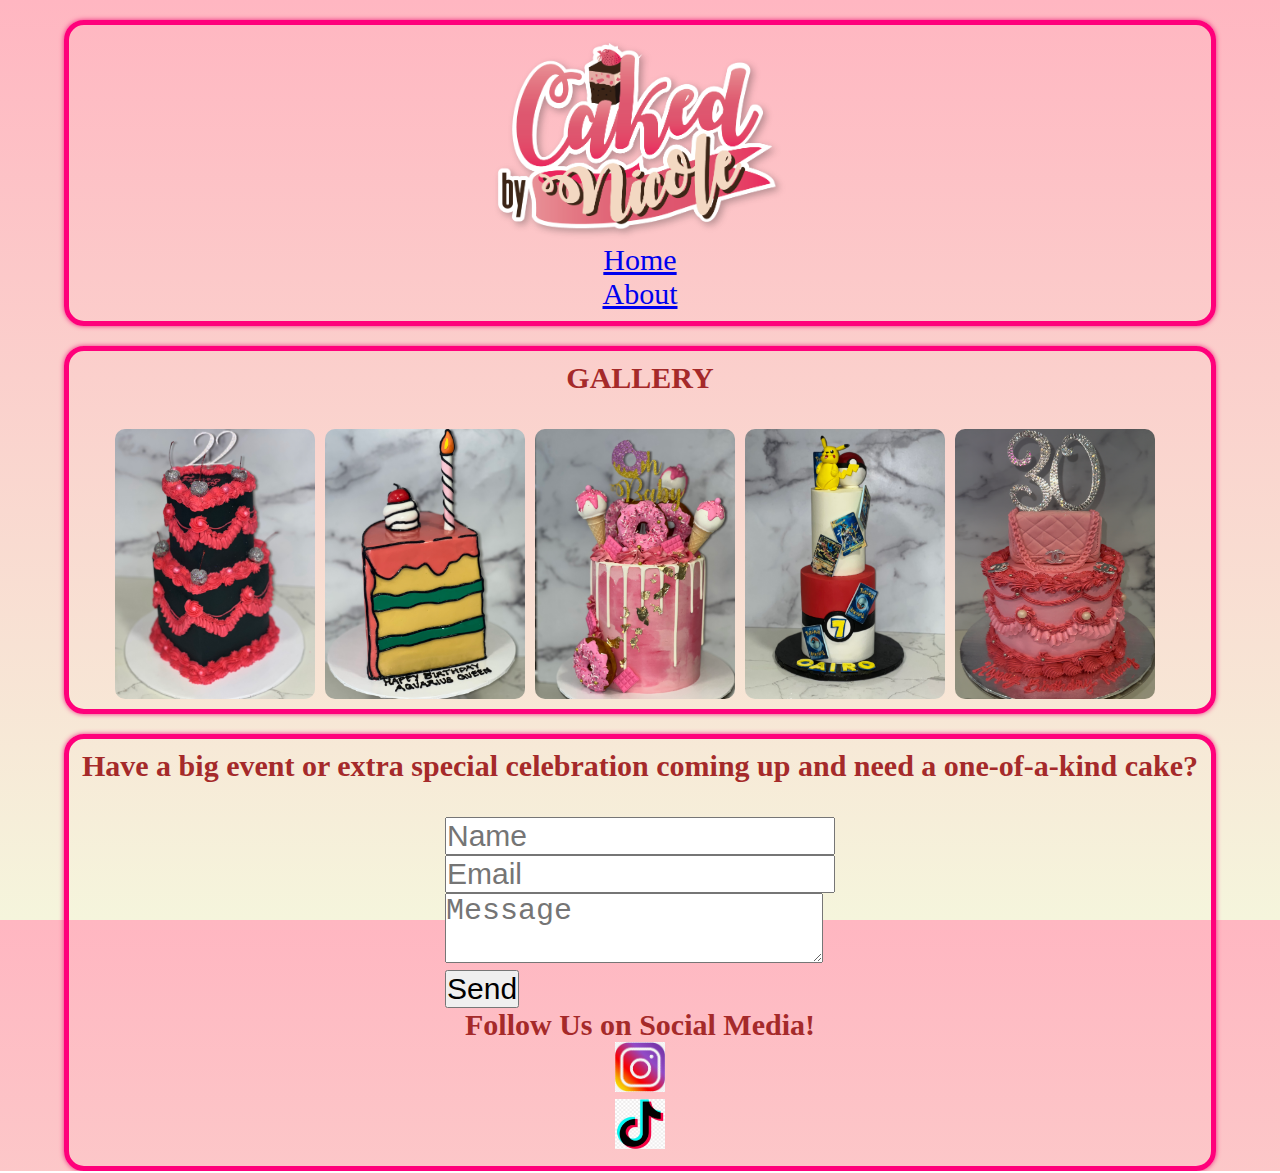
<file: index.html>
<!DOCTYPE html>
<html lang="en">
<head>
  <link rel="stylesheet" href="style.css">
  <meta charset="UTF-8">
  <meta http-equiv="X-UA-Compatible" content="IE=edge">
  <meta name="viewport" content="width=device-width, initial-scale=1.0">
  <title>Caked By Nicole</title>
  <script src="fetchform.js"></script>
  <style>
    .box-2 {
      display: flex;
      flex-direction: column;
      align-items: center;
      gap: 20px;
    }
    
    .box-2 .image-container img {
      width: 200px;
      height: 270px;
    }
  </style>
</head>
<body>
  <div class="homepage">
    <div class="box-1">
      <img src="Caked By Nicole New Trans.png" alt="Logo" style="width: 300px;"> 
      <a href="index.html">Home</a> <a href="about.html">About</a>
    </div>
    <div class="box-2"> 
      <div class="text-container">
        <h2>GALLERY</h2>
        <br>
      <div class="image-container">
       
        <img src="cake1.jpg" alt="Image 1" width="300">
        <img src="cake2.jpg" alt="Image 2" width="300">
        <img src="cake3.jpg" alt="Image 3" width="300">
        <img src="cake4.jpg" alt="Image 4" width="300">
        <img src="cake5.jpg" alt="Image 5" width="300">
       
      </div>
      
        
      </div>
    </div>
    <div class="box-3"> 
      <h2>Have a big event or extra special celebration coming up and need a one-of-a-kind cake?</h2>
      <br>
        <form action="https://formspree.io/f/xjvqvnaj" method="POST">
          <input type="text" id="name" name="name" required placeholder="Name">
          <br>
          <input type="email" id="email" name="email" required placeholder="Email">
          <br>
          <textarea id="message" name="message" rrequired placeholder="Message"></textarea>
          <br>
          
          <button type="submit">Send</button>
        </form>
      <h3>Follow Us on Social Media!</h3>
        <a href="https://www.instagram.com/cakedbynicole" target="_blank">
          <img src="instagram_logo.png" alt="Instagram" style="width: 50px; height: 50px;">
        </a>
        <a href="https://www.tiktok.com/@cakedbynicole?_t=8e0cC9dI31X&_r=1" target="_blank">
          <img src="tiktok_logo.png" alt="TikTok" style="width: 50px; height: 50px;">
    </div>
  </div>
</body>
</html>
</file>
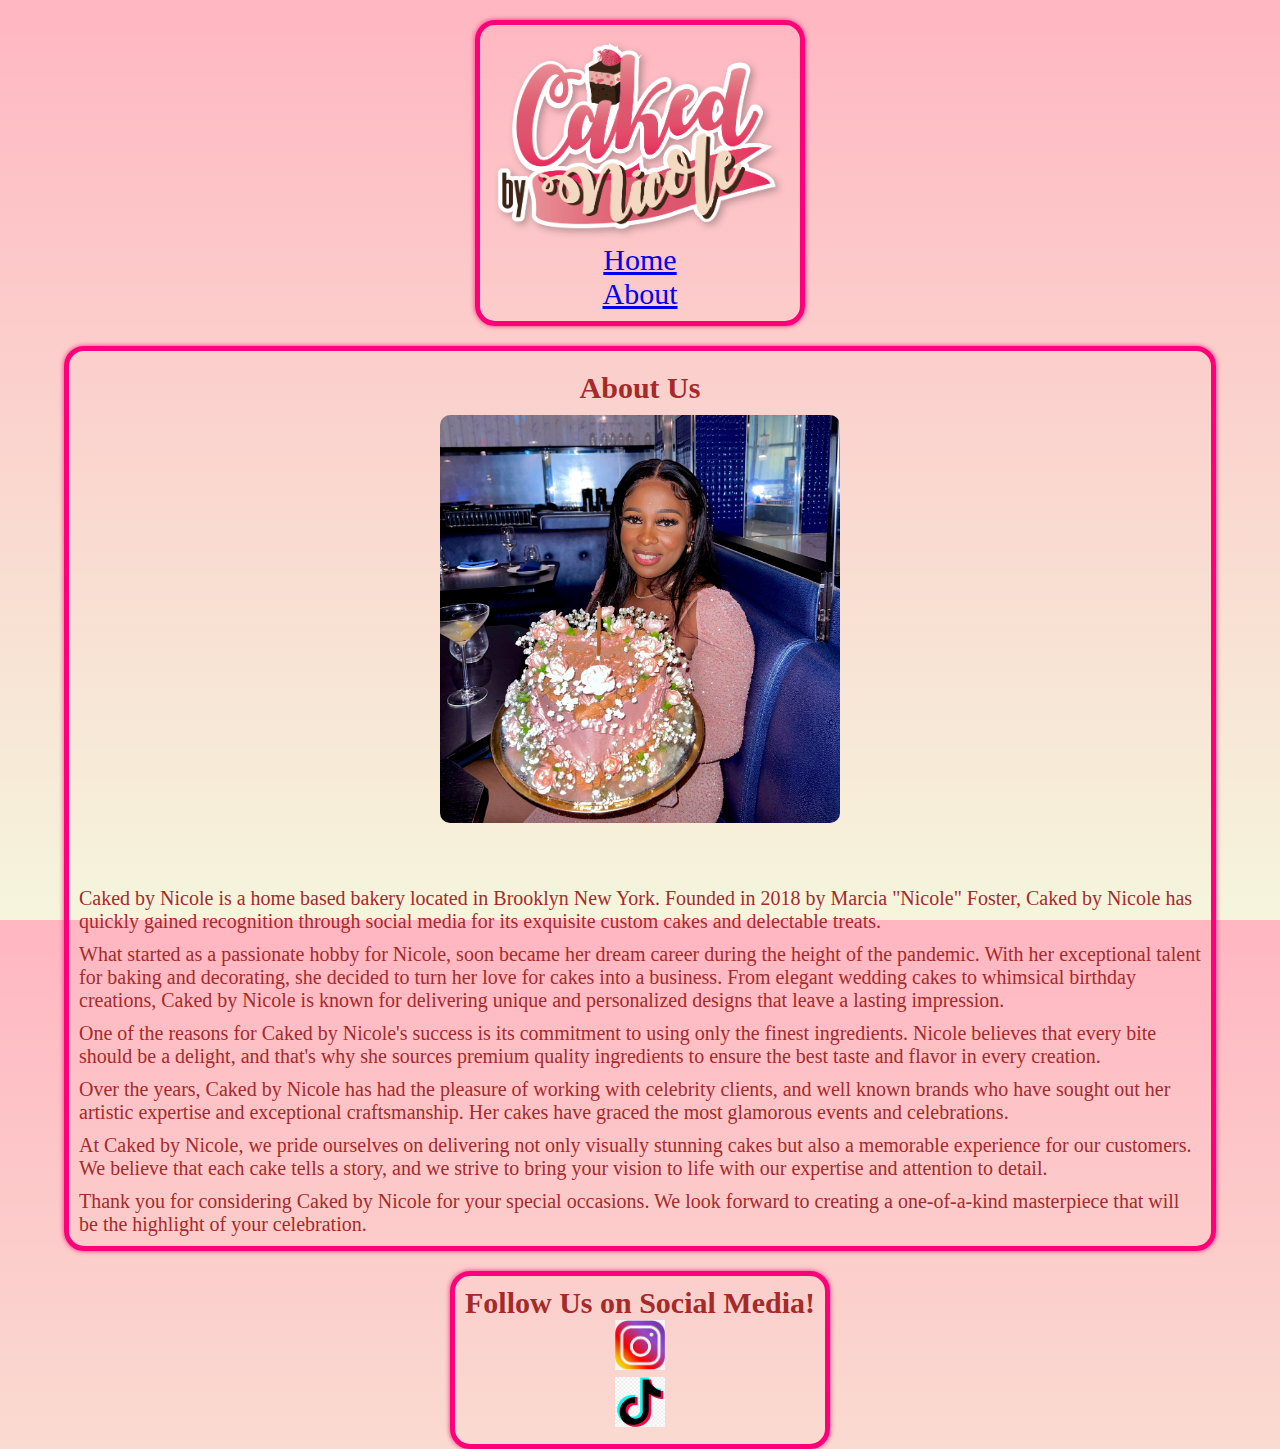
<file: about.html>
<!DOCTYPE html>
<html lang="en">
<head>
  <meta charset="UTF-8">
  <meta http-equiv="X-UA-Compatible" content="IE=edge">
  <meta name="viewport" content="width=device-width, initial-scale=1.0">
  <title>Caked By Nicole</title>
  <link rel="stylesheet" type="text/css" href="style.css">
  <style>
    p {
      font-size: 16px;
    }
    
    .about {
      display: flex;
      flex-direction: column;
      align-items: center;
      gap: 20px;
    }
    
    .box-2 {
      display: flex;
      flex-direction: column;
      align-items: center;
      gap: 10px;
    }
    
    .box-2 img {
      width: 100%; 
      max-width: 400px; 
      border-radius: 10px;
    }
    
    .box-2 h1 {
      text-align: center;
    }

    .box-2 .text-container {
      max-width: 600px; 
    }
    
    .box-3 {
      text-align: center; 
    }
  </style>
  <style>
    p {
      font-size: 20px;
    } 
  </style>
</head>
<body>
  <div class="about">
    <div class="box-1">
      <img src="Caked By Nicole New Trans.png" alt="Logo" style="width: 300px;"> 
      <a href="index.html">Home</a> <a href="about.html">About</a>
    </div>
    <div class="box-2">
      
      <div class="image-container"></div>
      <h1>About Us </h1>
      <img src="marcia.jpg" alt="Image" style="width: 400px;">
      <br>
      <div class="text-container"></div>
      
      <p>Caked by Nicole is a home based bakery located in Brooklyn New York. Founded in 2018 by Marcia "Nicole" Foster, Caked by Nicole has quickly gained recognition through social media for its exquisite custom cakes and delectable treats.</p>
      <p>What started as a passionate hobby for Nicole, soon became her dream career during the height of the pandemic. With her exceptional talent for baking and decorating, she decided to turn her love for cakes into a business. From elegant wedding cakes to whimsical birthday creations, Caked by Nicole is known for delivering unique and personalized designs that leave a lasting impression.</p>
      <p>One of the reasons for Caked by Nicole's success is its commitment to using only the finest ingredients. Nicole believes that every bite should be a delight, and that's why she sources premium quality ingredients to ensure the best taste and flavor in every creation.</p>
      <p>Over the years, Caked by Nicole has had the pleasure of working with celebrity clients, and well known brands who have sought out her artistic expertise and exceptional craftsmanship. Her cakes have graced the most glamorous events and celebrations.</p>
      <p>At Caked by Nicole, we pride ourselves on delivering not only visually stunning cakes but also a memorable experience for our customers. We believe that each cake tells a story, and we strive to bring your vision to life with our expertise and attention to detail.</p>
      <p>Thank you for considering Caked by Nicole for your special occasions. We look forward to creating a one-of-a-kind masterpiece that will be the highlight of your celebration.</p></div>
    
      <div class="box-3">
        <h3>Follow Us on Social Media!</h3>
        <a href="https://www.instagram.com/cakedbynicole" target="_blank">
          <img src="instagram_logo.png" alt="Instagram" style="width: 50px; height: 50px;">
        </a>
        <a href="https://www.tiktok.com/@cakedbynicole?_t=8e0cC9dI31X&_r=1" target="_blank">
          <img src="tiktok_logo.png" alt="TikTok" style="width: 50px; height: 50px;">
    </div>
</div>

  
</body>
</html>
</file>
<file: style.css>
* {
    margin: 0;
    padding: 0;
    box-sizing: border-box;
    font-size: 30px;
  }
  
  [class^="box-"] {
    display: grid;
    place-items: center;
    border: solid 5px rgb(255, 0, 123);
    padding: 10px;
    border-radius: 20px;
    box-shadow: 0 0 5px rgb(238, 39, 126);
    color: brown;
  }
  
  body {
    background: linear-gradient(lightpink, beige);
    height: 100vh;
  }
  
  .homepage {
    height: 90vh;
    width: 90%;
    margin: 20px auto;
    display: grid;
    grid-template-rows: auto 1fr auto;
    gap: 20px;
  }
  
  .about {
    height: 90vh;
    width: 90%;
    margin: 20px auto;
    display: grid;
    grid-template-rows: auto 1fr auto;
    gap: 20px;
  }
  
  .box-2 {
    display: grid;
    grid-template-columns: 1fr 1fr; 
    gap: 10px;
  }
  
  .box-2 img {
    width: 100%; 
    border-radius: 10px;
  } 
  
  
  .box-2 .image-container {
    display: flex;
    justify-content: center;
    align-items: center;
  }
    .box-2 .text-container {
    display: grid;
    place-items: center;
    flex-direction: column; 
  }

  
  .box-2 .image-container {
    grid-column: 1; 
  }
    .image-container img {
        width: 200px;
        height: 270px; 
        margin-right: 10px; 
      }
  .box-2 .text-container {
    grid-column: 2; 
  } 
  
 
  .box-2 .text-container p {
    text-align: justify;
  }

  .footer-container {
    display: flex;
  }
  
  
  .footer-container a {
    margin-right: 10px;
  }
</file>
